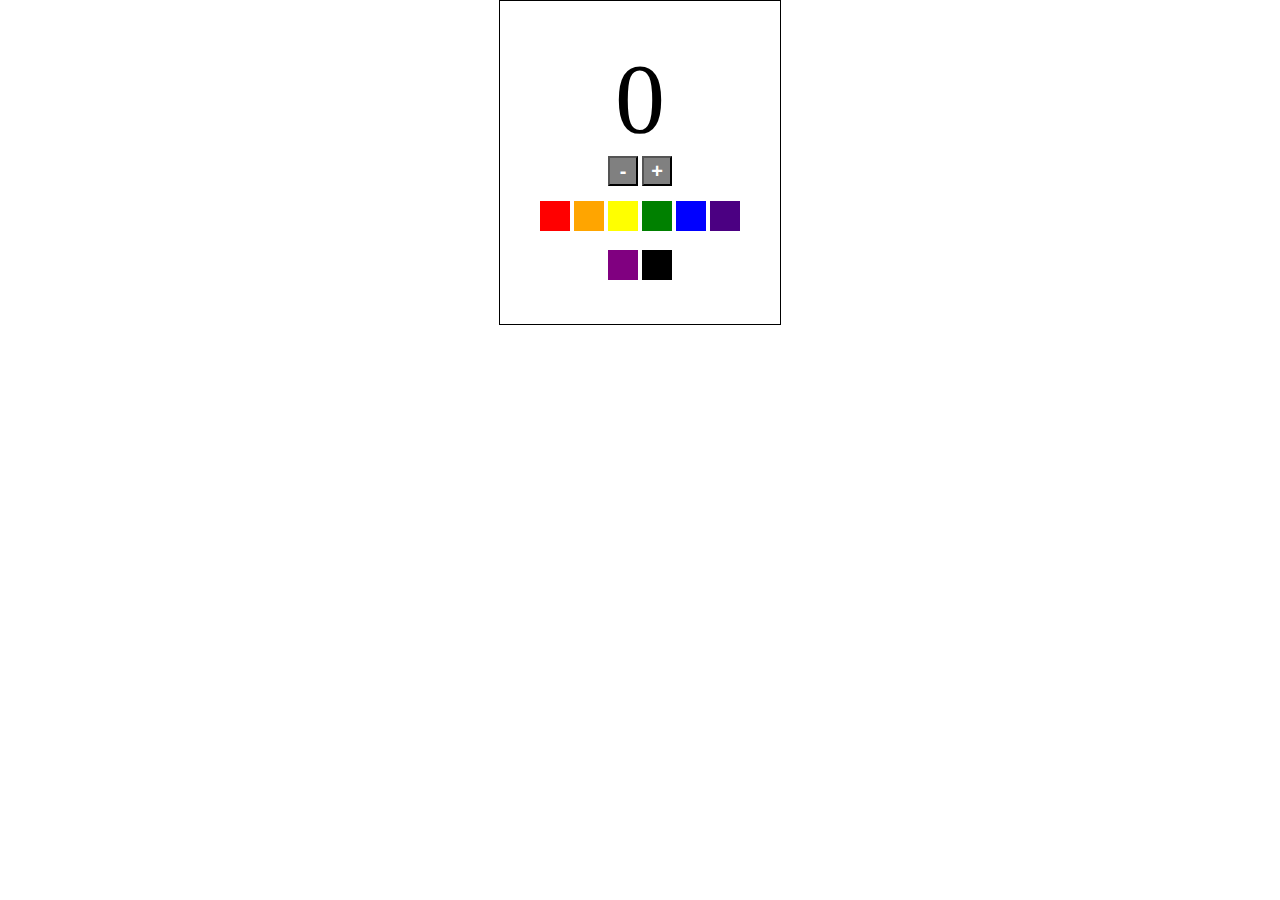
<file: decrease-increase-counter/index.html>
<!DOCTYPE html>
<html lang="en">
<head>
  <meta charset="UTF-8">
  <meta http-equiv="X-UA-Compatible" content="IE=edge">
  <meta name="viewport" content="width=device-width, initial-scale=1.0">
  <link rel="stylesheet" href="./style.css">
  <title>Document</title>
</head>
<body>
  <div class="container">
    <div id="myNumber">0</div>
    <div id="btns">
      <div>
        <button class="twoBtns" id="decrease">-</button>
        <button class="twoBtns" id="increase">+</button>
      </div>
      <div>
        <button class="color-btn red" data-color="#FF0000"></button>
        <button class="color-btn orange" data-color="#FFA500"></button>
        <button class="color-btn yellow" data-color="#FFFF00"></button>
        <button class="color-btn green" data-color="#008000"></button>
        <button class="color-btn blue" data-color="#0000FF"></button>
        <button class="color-btn indigo" data-color="#4B0082"></button>
        <button class="color-btn purple" data-color="#800080"></button>
        <button class="color-btn black" data-color="#000000"></button>
      </div>
    </div>
  </div>

  <script src="./index.js"></script>
</body>
</html>
</file>
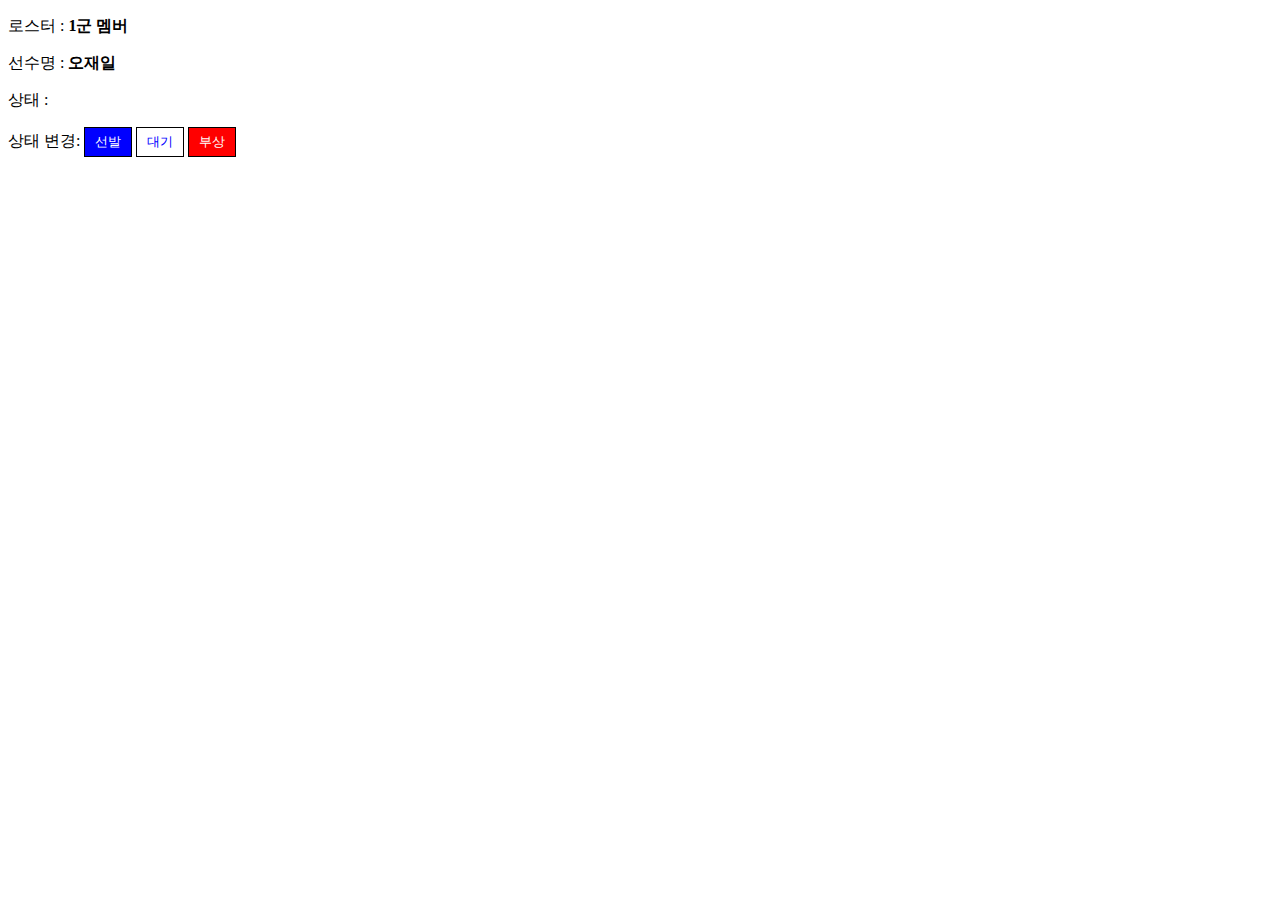
<file: 상태 변경 버튼/index.html>
<!DOCTYPE html>
<html lang="en">
<head>
  <meta charset="UTF-8">
  <meta http-equiv="X-UA-Compatible" content="IE=edge">
  <meta name="viewport" content="width=device-width, initial-scale=1.0">
  <title>선수 상태 버튼</title>
  <link rel="stylesheet" href="./style.css">
</head>
<body>
  <p>로스터 : <b data-field="roaster"></b></p>
  <p>선수명 : <b data-field="player"></b></p>
  <p>상태 : <b data-field="status"></b></p>
  <div>
    상태 변경: 
    <button class="btn" id="starting" data-status="선발">선발</button>
    <button class="btn" id="submember" data-status="대기">대기</button>
    <button class="btn" id="injury" data-status="부상">부상</button>
  </div>
  <script src="./index.js"></script>
</body>

</html>
</file>
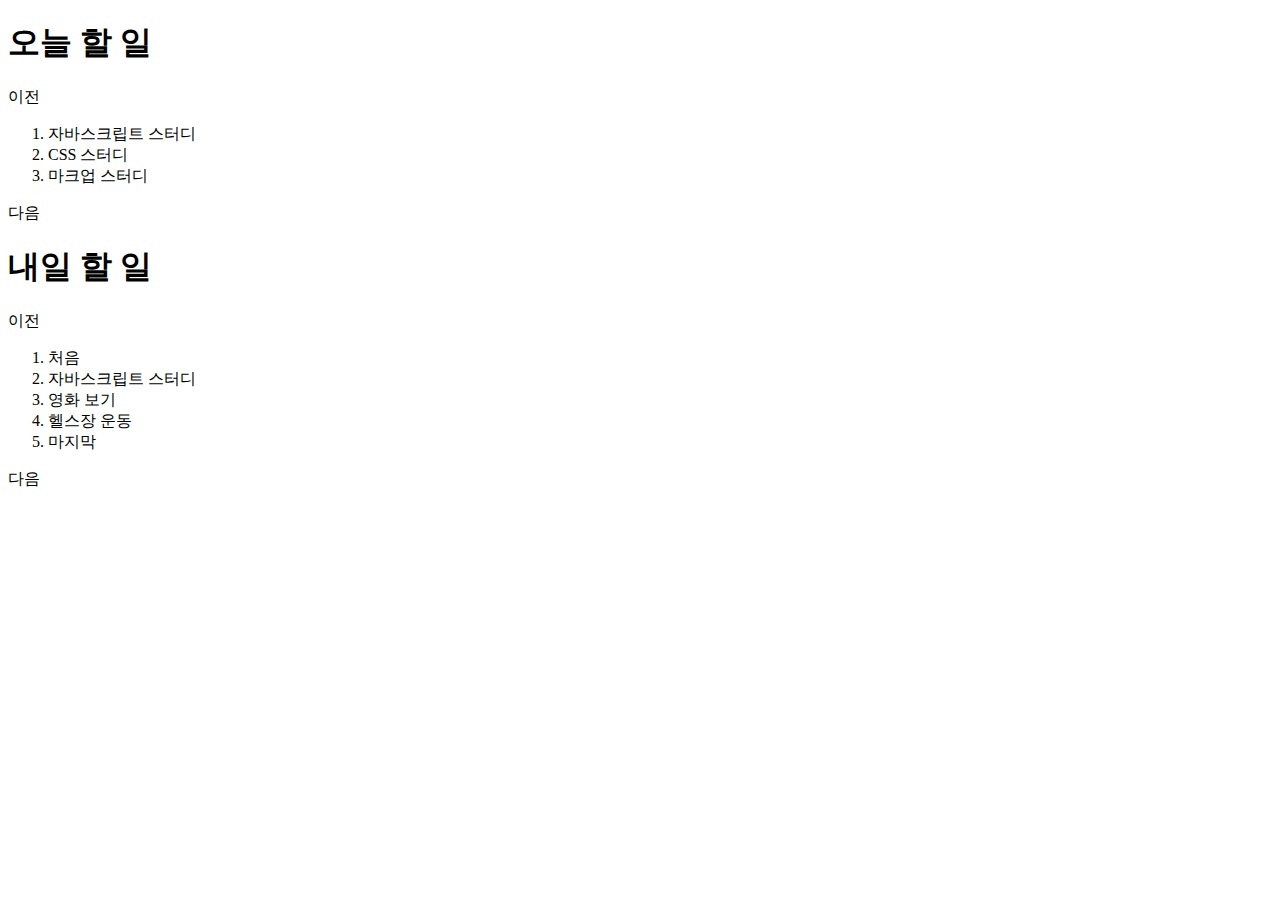
<file: 요소 노드 추가/index.html>
<!DOCTYPE html>
<html lang="en">
<head>
  <meta charset="UTF-8">
  <meta http-equiv="X-UA-Compatible" content="IE=edge">
  <meta name="viewport" content="width=device-width, initial-scale=1.0">
  <title>JS Study</title>
</head>
<body>
  <div>
    <h1>오늘 할 일</h1>
    <ol id="today">
      <li>자바스크립트 스터디</li>
      <li>CSS 스터디</li>
      <li>마크업 스터디</li>
    </ol>
    <h1>내일 할 일</h1>
    <ol id="tomorrow">
      <li>자바스크립트 스터디</li>
      <li>영화 보기</li>
      <li>헬스장 운동</li>
    </ol>
  </div>
  <script src="./index.js"></script>
</body>
</html>
</file>
<file: decrease-increase-counter/style.css>
* { 
  padding: 0;
  margin: 0 auto;
}

.container {
  display: flex;
  flex-direction: column;
  text-align: center;
  justify-content: center;
  width: 200px;
  border: 1px solid black;
  padding: 40px;
}

.twoBtns {
  width: 30px;
  height: 30px;
  background-color: gray;
  color: #ffffff;
  font-weight: 900;
  font-size: 20px;
  text-align: center;
}

#myNumber {
  font-size: 100px;
}

.color-btn {
  width: 30px;
  height: 30px;
  border: none;
  cursor: pointer;
  margin-top: 15px;
}

.red { background-color: #FF0000; }
.orange { background-color: #FFA500; }
.yellow { background-color: #FFFF00; }
.green { background-color: #008000; }
.blue { background-color: #0000FF; }
.indigo { background-color: #4B0082; }
.purple { background-color: #800080; }
.black { background-color: #000000; }
</file>
<file: 상태 변경 버튼/style.css>
[data-status] {
  padding: 5px 10px;
  border: 1px solid #000000;
}

[data-status="선발"] {
  background-color: #0000ff;
  color: #FFFFFF;
}

[data-status="대기"] {
  background-color: #ffffff;
  color: #0000ff;
}

[data-status="부상"] {
  background-color: #ff0000;
  color: #FFFFFF;
}
</file>
